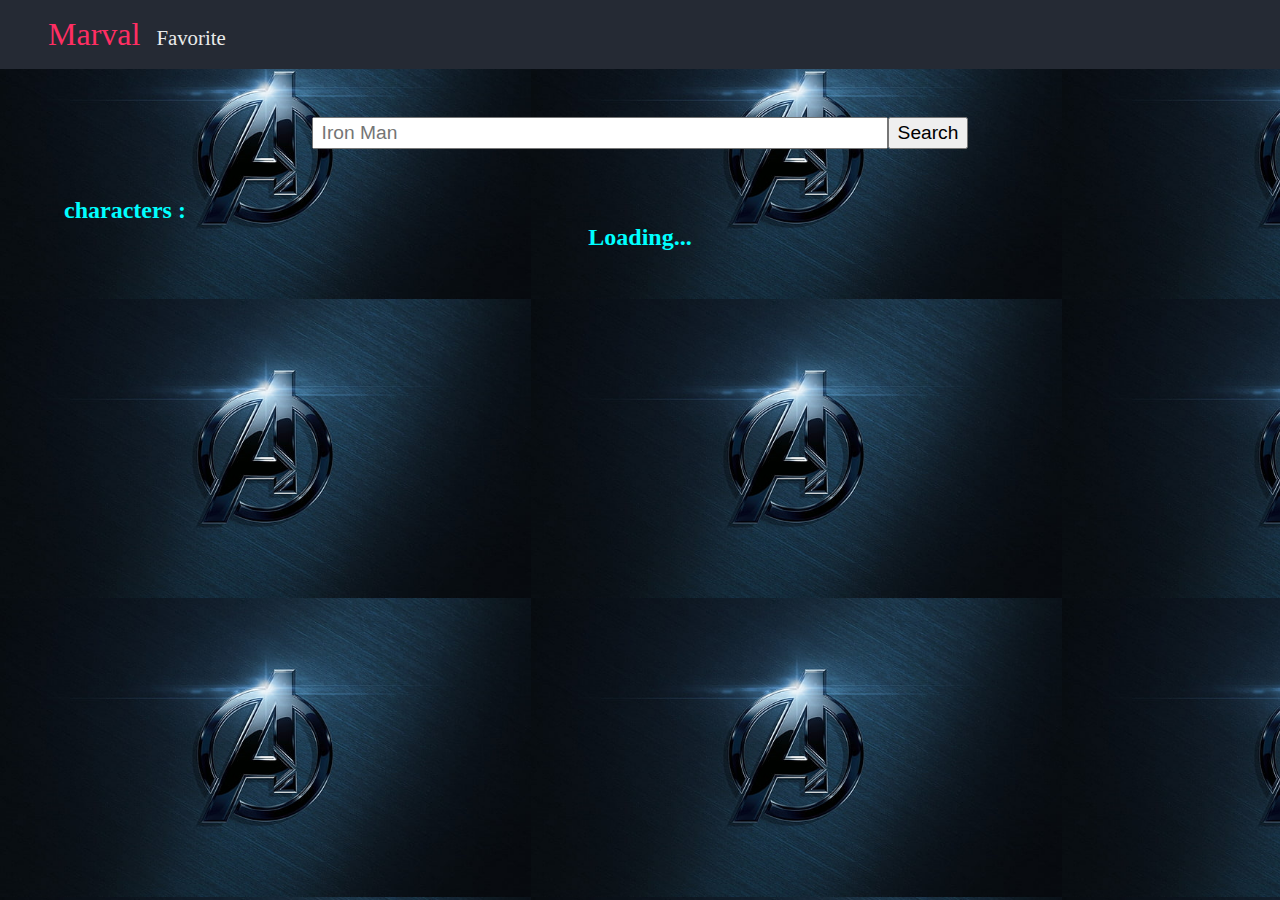
<file: index.html>
<!DOCTYPE html>
<html lang="en">
<head>
    <meta charset="UTF-8">
    <meta name="viewport" content="width=device-width, initial-scale=1.0">
    <title>Superhero hunter</title>
    <link rel="stylesheet" href="style.css">
</head>
<body>
    <nav>
         <ul>
            <li class="logo"><a href="#">Marval</a></li>
         <li><a href="./Web_page/favorite.html">Favorite</a></li>
         </ul>
    </nav>
  
    <section>
        <div class="search-section">
            <input type="text" placeholder="Iron Man" id="searchBox"/>
            <input type="button" value="Search" id="searchBtn"/>
          </div>
    </section>
    <section>
        <div id="searchResult">
        
        </div>
    </section>
    <section>
        <h2 style="color: aqua;">characters :</h2>
      <div class="caracters" id="characters-container">
        <h2 style="color:aqua">Loading...</h2>
      </div>
    </section>
     <!-- javascript -->
     <script src="home.js"></script>
     <script src="fav.js"></script>
</body>
</html>
</file>
<file: style.css>
* {
    margin: 0;
    padding: 0;
    box-sizing: border-box;
}
:root {
    --red: #FF2E63;
    --black: #252A34;
    --white: #EAEAEA;
    --blue: #08D9D6;
}
section {
    margin: 3rem 4rem;
}
@media (max-width: 576px) {
    section {
        margin: 2rem 1rem;
    }
}
body{
  background-image: url('back1.jpg');
  /* background-repeat: no-repeat; */
  background-size: contain;
}
 
/* Navbar */
nav {
    background: var(--black);
    color: var(--white);
    font-size: 1.3rem;
    display: flex;
    justify-content: space-between;
    align-items: center;
    padding: 1rem 3rem;
}
@media (max-width: 576px) {
    nav {
        padding: 1rem;
    }
}
nav ul {
    list-style-type: none;
    display: flex;
    align-items: baseline;
}
nav li {
    margin-right: 1rem;
}
nav a {
    color: var(--white);
    text-decoration: none;
}
nav .logo a {
    font-size: 2rem;
    color: var(--red);
}

.search-section {
    display: flex;
    justify-content: center;
    height: 2rem;
}
.search-section input {
    padding: 3px 0.5rem;
    font-size: 1.2rem;
}
.search-section input[type="text"] {
    width: 50%;
}
@media (max-width: 586px) {
    .search-section input[type="text"] {
        width: 90%;
    }
}

/* caracters */
.caracters {
    display: flex;
    flex-wrap: wrap;
    justify-content: space-around;
}

/* character card */
.character-card {
    width: 250px;
    padding: 1rem;
    border: 3px solid var(--black);
    border-radius: 2rem 2rem;
    margin-top: 2rem;
}
.character-card img {
    width: 100%;
    height: 300px;
    border: 2px solid var(--black);
}
.card-body {
    margin-top: 0.5rem;
    font-size: 1.3rem;
    display: flex;
    flex-direction: column;
}
.card-body a {
    text-decoration: none;
    color: #eddfdf;
    cursor: pointer;
}
.card-body input {
    margin-top: 0.3rem;
    font-size: 1rem;
    padding: 0.1rem 0.6rem;
    background-color: var(--red);
}
</file>
